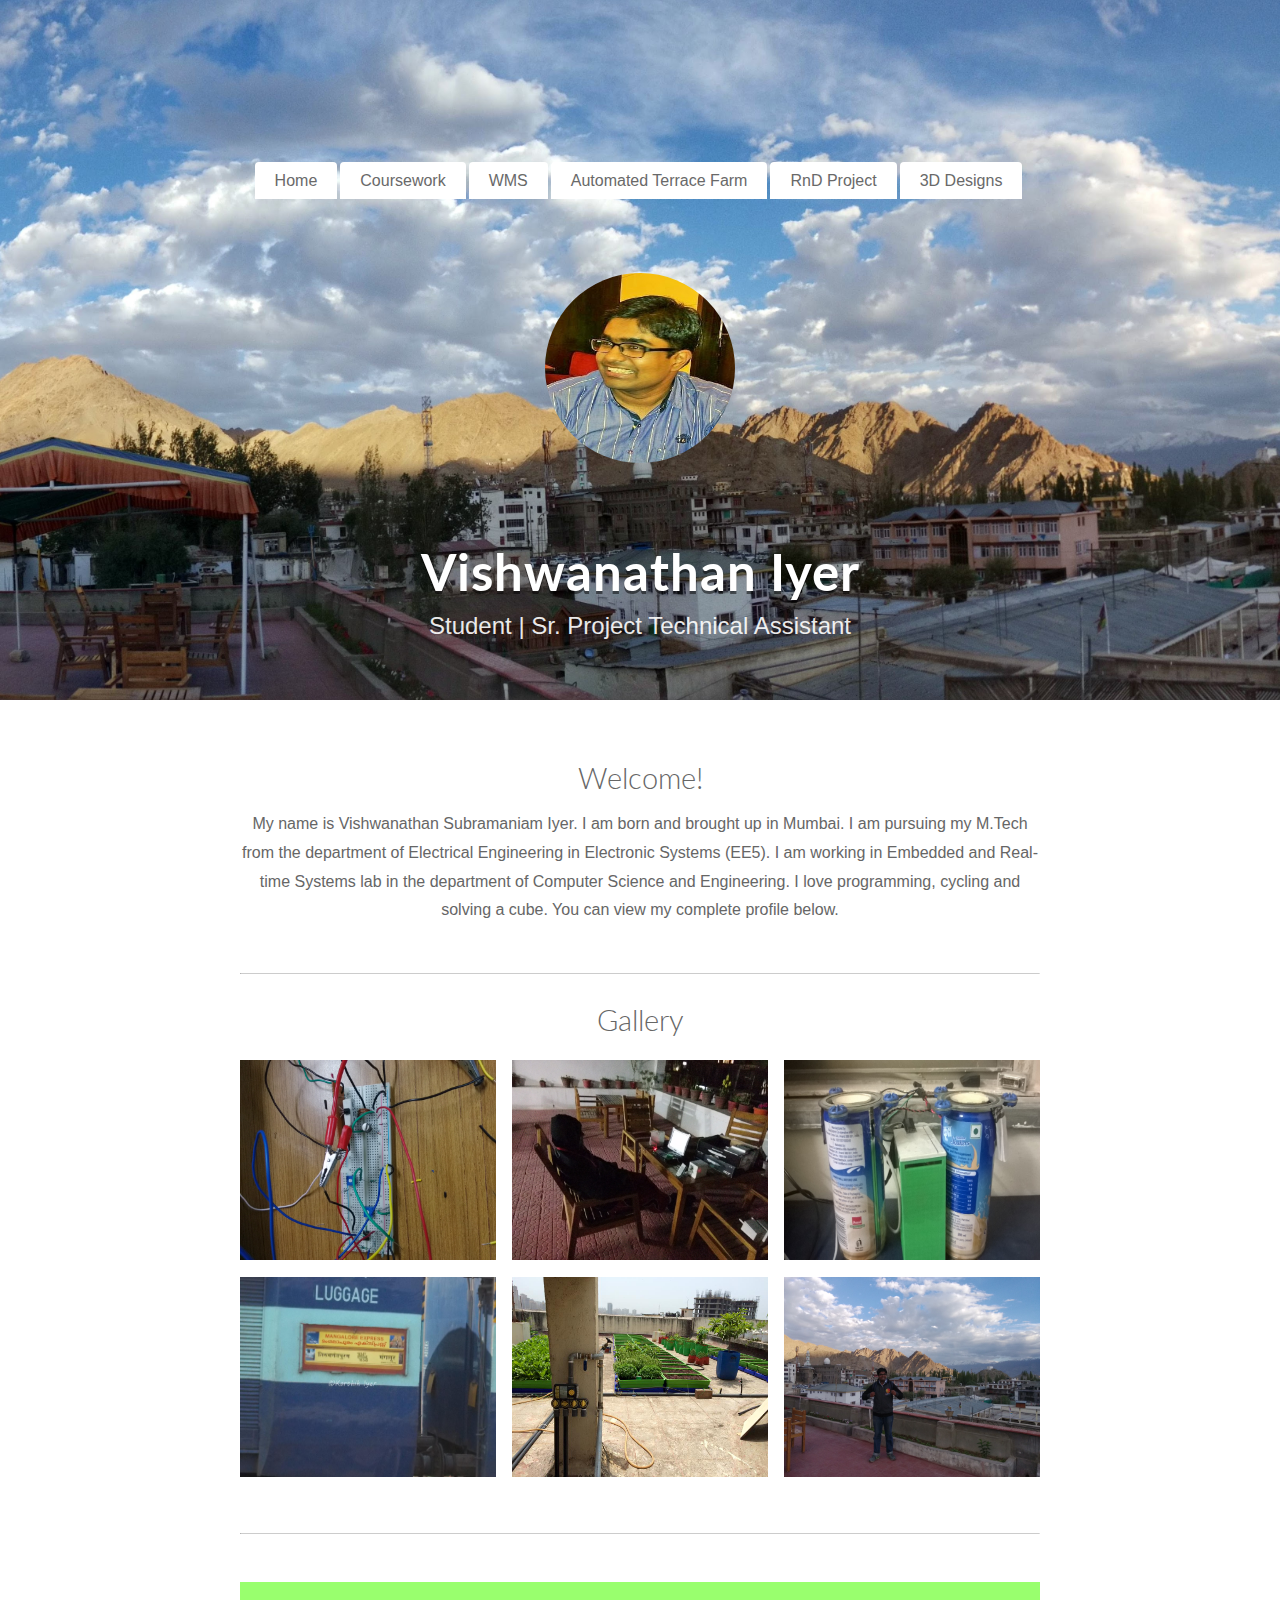
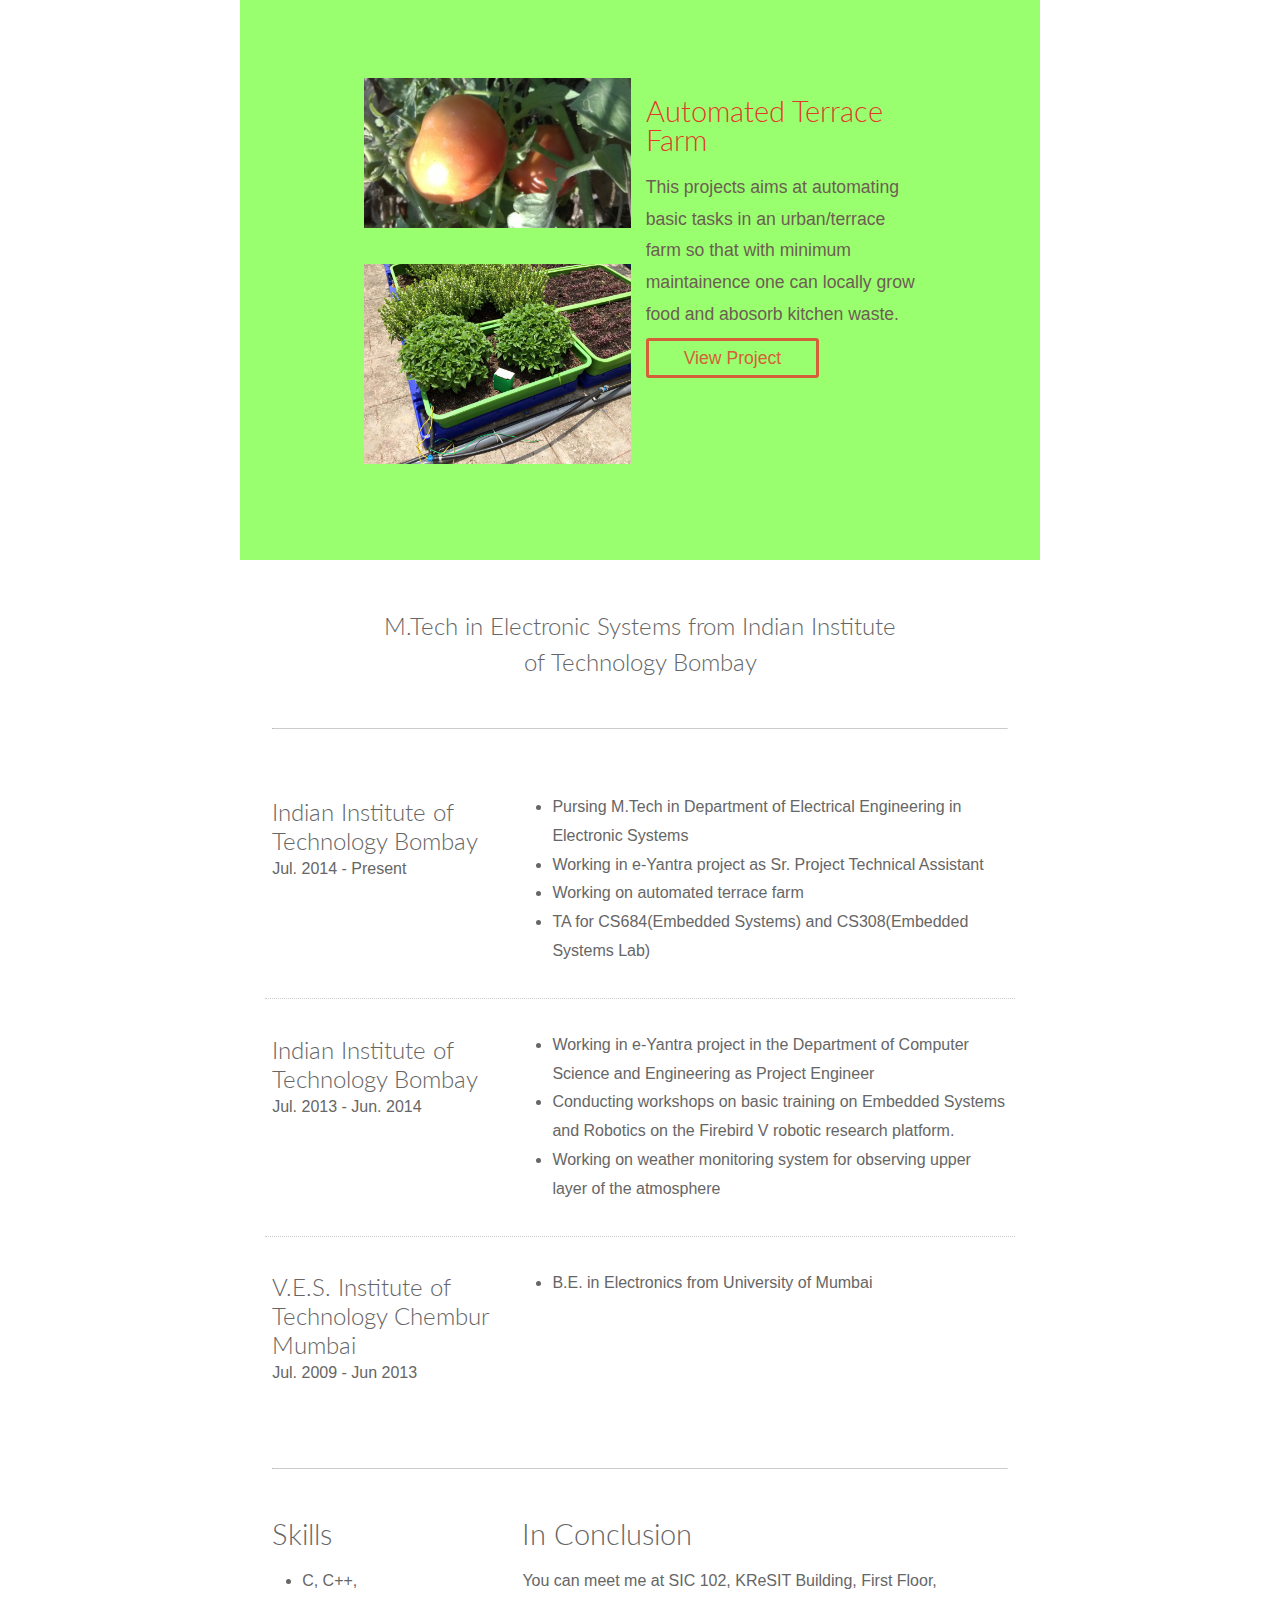
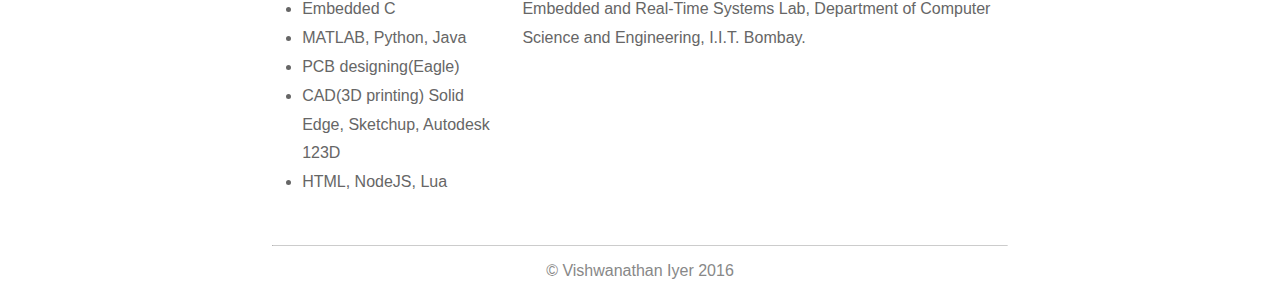
<file: index.html>
<!DOCTYPE html>
<html lang="en">
<head>
	<meta charset="utf-8" />
	<title>Vishwanathan Iyer</title>
	<meta name="viewport" content="width=device-width, initial-scale=1.0"/>
	<!--Custom fonts. To improve load times, remove this and update the h1 styling in style.css--> 
	<link href='http://fonts.googleapis.com/css?family=Lato:300,700' rel='stylesheet' type='text/css'>
	<!-- stylesheets -->
	<link rel="stylesheet" href="style.css" type="text/css" />
	<!-- favicon -->
	<link rel="shortcut icon" href="img/favicon.ico">
	
	<!-- just in case viewer is using Internet Explorer -->
	<!--[if IE]><script src="http://html5shiv.googlecode.com/svn/trunk/html5.js"></script><![endif]-->

</head>

<body>
	
	<!-- Header-->
	<header>
		
		<h1>Vishwanathan Iyer</h1>
		<p> Student | Sr. Project Technical Assistant</p>
		<nav id="navigator"></nav>
		<br><br><br><br>
		<img src="img/portrait.jpg" class="img-circle" HEIGHT="190" WIDTH="190"  >	
</header>

	<div class="container">
		
		<!-- Introduction-->
		<section class="center">
			<h1>Welcome!</h1>
			<p>
				My name is Vishwanathan Subramaniam Iyer. I am born and brought up in Mumbai. I am pursuing my M.Tech from the department of Electrical Engineering in Electronic Systems (EE5). 
				I am working in Embedded and Real-time Systems lab in the department of Computer Science and Engineering. I love programming, cycling and solving a cube. You can view my complete profile below.
				<br>
				<center>
               <script src="//platform.linkedin.com/in.js" type="text/javascript"></script>
               <script type="IN/MemberProfile" data-id="https://www.linkedin.com/in/vishwanathan-iyer-173b9876" data-format="click" data-text="Vishwanathan Iyer"></script>
				</center>
			</p>
		</section>
		
		<hr>
    	<!-- Gallery Block-->
		<section class="gallery">
			<h1 class="center">Gallery</h1>
			<div class="row">
				<a href="coursework.html"><img src="img/re1.jpg" class="grid-2" HEIGHT="200" WIDTH="300" ></a>
				<a href="project1.html"><img src="img/re2.jpg" class="grid-2" HEIGHT="200" WIDTH="300"></a>
				<a href="hacks.html"><img src="img/re3.jpg" class="grid-2" HEIGHT="200" WIDTH="300"></a>
				<a href="project2.html"><img src="img/re4.jpg" class="grid-2" HEIGHT="200" WIDTH="300"></a>
				<a href="3dworld.html"><img src="img/re5.jpg" class="grid-2" HEIGHT="200" WIDTH="300"></a>
				<a href="places.html"><img src="img/re6.jpg" class="grid-2" HEIGHT="200" WIDTH="300"></a>
			</div>
		</section>
		
		<hr>
		
		<!-- Testimonials  	
		<section class="testimonial">
			<div class="row">
				<div class="grid-2">
					<img src="img/re.png">
					<h2>Their Name</h2>
					<p>You can use this as a place to put recommendations, accolades and testimonials</p>
				</div>
				
				<div class="grid-2">
					<img src="img/re.png">
					<h2>Their Name</h2>
					<p>You can use this as a place to put recommendations, accolades and testimonials</p>
				</div>
		
				<div class="grid-2">
					<img src="img/re.png">
					<h2>Their Name</h2>
					<p>You can use this as a place to put recommendations, accolades and testimonials</p>
				</div>
			</div>
		</section>
	</div> <!-- End container--> 
	
	<!-- Spotlight -->
	<section class="spotlight">
		<div class="container">
			<div class="row">
				<div class="grid-3">
					<img src="img/spotlight1.jpg" HEIGHT="150" WIDTH="200" >
					<br><br>
					<img src="img/spotlight2.jpg" HEIGHT="200" WIDTH="220" >
				</div>
				<div class="grid-3">
					<h1>Automated Terrace Farm</h1>
					<p>This projects aims at automating basic tasks in an urban/terrace farm so that with minimum maintainence one can locally grow food and abosorb kitchen waste.</p>
					<a href="greenhouse.html">View Project</a>
				</div>
			</div>
		</div>
	</section>
	
	
	<!-- New container-->
	<div class="container">
	
		<section class="education">	
			<h2>M.Tech in Electronic Systems from Indian Institute of Technology Bombay</h2>
		</section>
		
		<hr>
			
		<!--Experience Tables-->
		<section class="experience">
			<div class="row">
				<div class="grid-2">
					<h2>Indian Institute of Technology Bombay</h2>
					<p>Jul. 2014 - Present</p>
				</div>
				<div class="grid-4">
					<ul>
						<li>Pursing M.Tech in Department of Electrical Engineering in Electronic Systems </li>						
						<li>Working in e-Yantra project as Sr. Project Technical Assistant</li>
												
						<li>Working on automated terrace farm</li>
						<li>TA for CS684(Embedded Systems) and CS308(Embedded Systems Lab)</li>
						
											
					</ul>
				</div>
			</div>
			<div class="row">
				<div class="grid-2">
					<h2>Indian Institute of Technology Bombay</h2>
					<p>Jul. 2013 - Jun. 2014</p>
				</div>
				<div class="grid-4">
					<ul>
						<li>Working in e-Yantra project in the Department of Computer Science and Engineering as Project Engineer</li>
						<li>Conducting workshops on basic training on Embedded Systems and Robotics on the Firebird V robotic research platform. </li>
						<li>Working on weather monitoring system for observing upper layer of the atmosphere</li>
					</ul>
				</div>
			</div>
			<div class="row">
				<div class="grid-2">
					<h2>V.E.S. Institute of Technology Chembur Mumbai</h2>
					<p>Jul. 2009 - Jun 2013</p>
				</div>
				<div class="grid-4">
					<ul>
						<li>B.E. in Electronics from University of Mumbai</li>
		
					</ul>
				</div>
			</div>
		</section>
		
		<hr>
		
		<section>
			<!--List of skills-->
			<div class="row">
				<div class="grid-2">
					<h1>Skills</h1>
					<ul>
						<li>C, C++,  </li>
						<li>Embedded C</li>
						<li>MATLAB, Python, Java</li>
						<li>PCB designing(Eagle)</li>						
						<li>CAD(3D printing) Solid Edge, Sketchup, Autodesk 123D</li>
						<li>HTML, NodeJS, Lua</li>
					</ul>
				</div>
				
				<div class="grid-4">
					<h1>In Conclusion</h1>
					<p>
						You can meet me at SIC 102, KReSIT Building, First Floor, Embedded and Real-Time Systems Lab, Department of Computer Science and Engineering, I.I.T. Bombay. 
					</p>
				</div>
			</div>
		</section>
		
		
		
		<!--Footer-->
		<footer class="center">
			<hr>
			<span>&copy; Vishwanathan Iyer 2016</span>
		</footer>
			<script src="script.js"></script>
	</div><!-- End Container -->
	
</body>
</html>
</file>
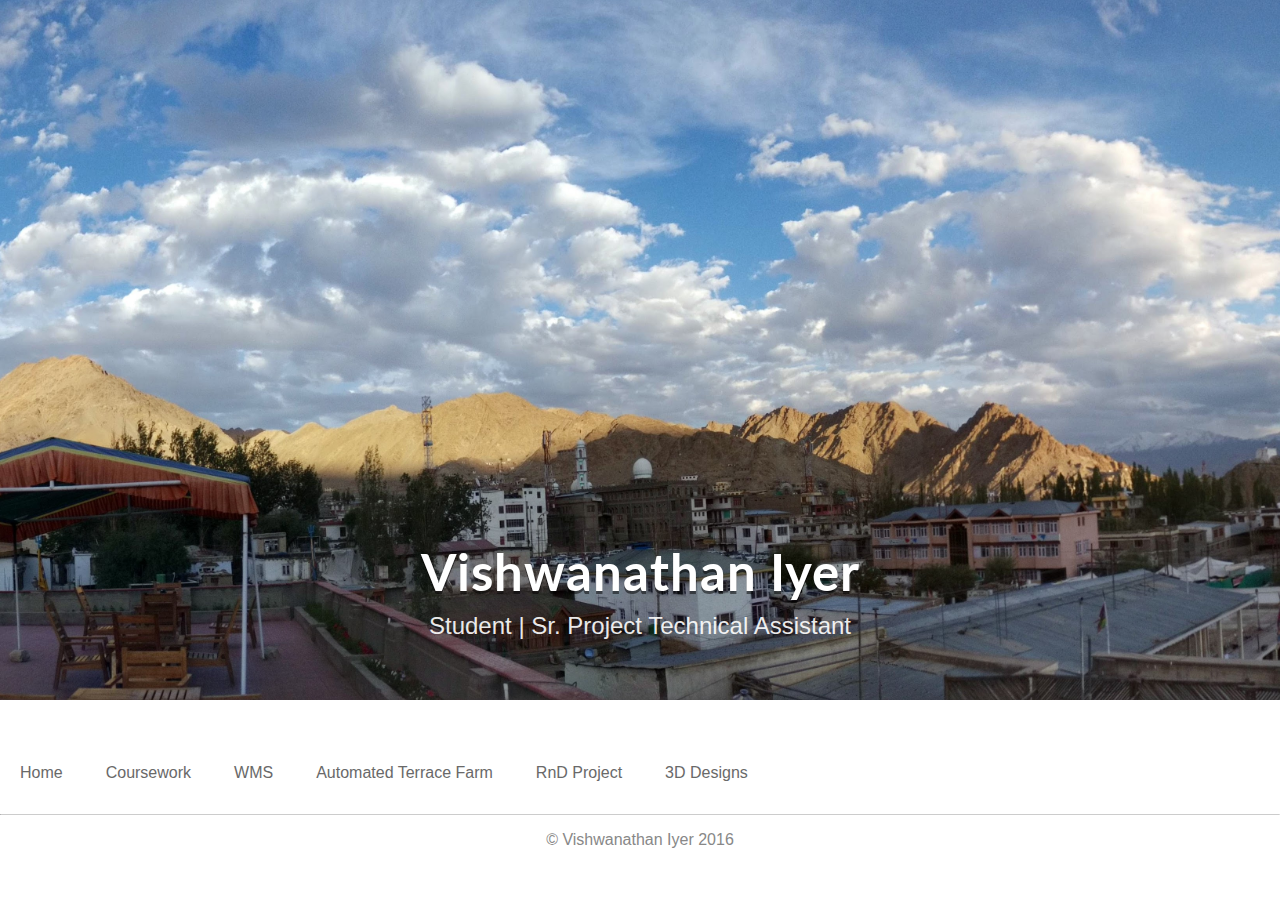
<file: 3dworld.html>
<!DOCTYPE html>
<html lang="en">
<head>
	<meta charset="utf-8" />
	<title>Vishwanathan Iyer</title>
	<meta name="viewport" content="width=device-width, initial-scale=1.0"/>
	<!--Custom fonts. To improve load times, remove this and update the h1 styling in style.css--> 
	<link href='http://fonts.googleapis.com/css?family=Lato:300,700' rel='stylesheet' type='text/css'>
	<!-- stylesheets -->
	<link rel="stylesheet" href="style.css" type="text/css" />
	<!-- favicon -->
	<link rel="shortcut icon" href="img/favicon.ico">
	
	<!-- just in case viewer is using Internet Explorer -->
	<!--[if IE]><script src="http://html5shiv.googlecode.com/svn/trunk/html5.js"></script><![endif]-->

</head>

<body>
	
	<!-- Header-->
	<header>
		<h1>Vishwanathan Iyer</h1>
		<p> Student | Sr. Project Technical Assistant</p>
	</header>
	
		
			<nav id="navigator"></nav>
		<!--Footer-->
		<footer class="center">
			<hr>
			<span>&copy; Vishwanathan Iyer 2016</span>
		</footer>
			<script src="script.js"></script>
	</div><!-- End Container -->
	
</body>
</html>
</file>
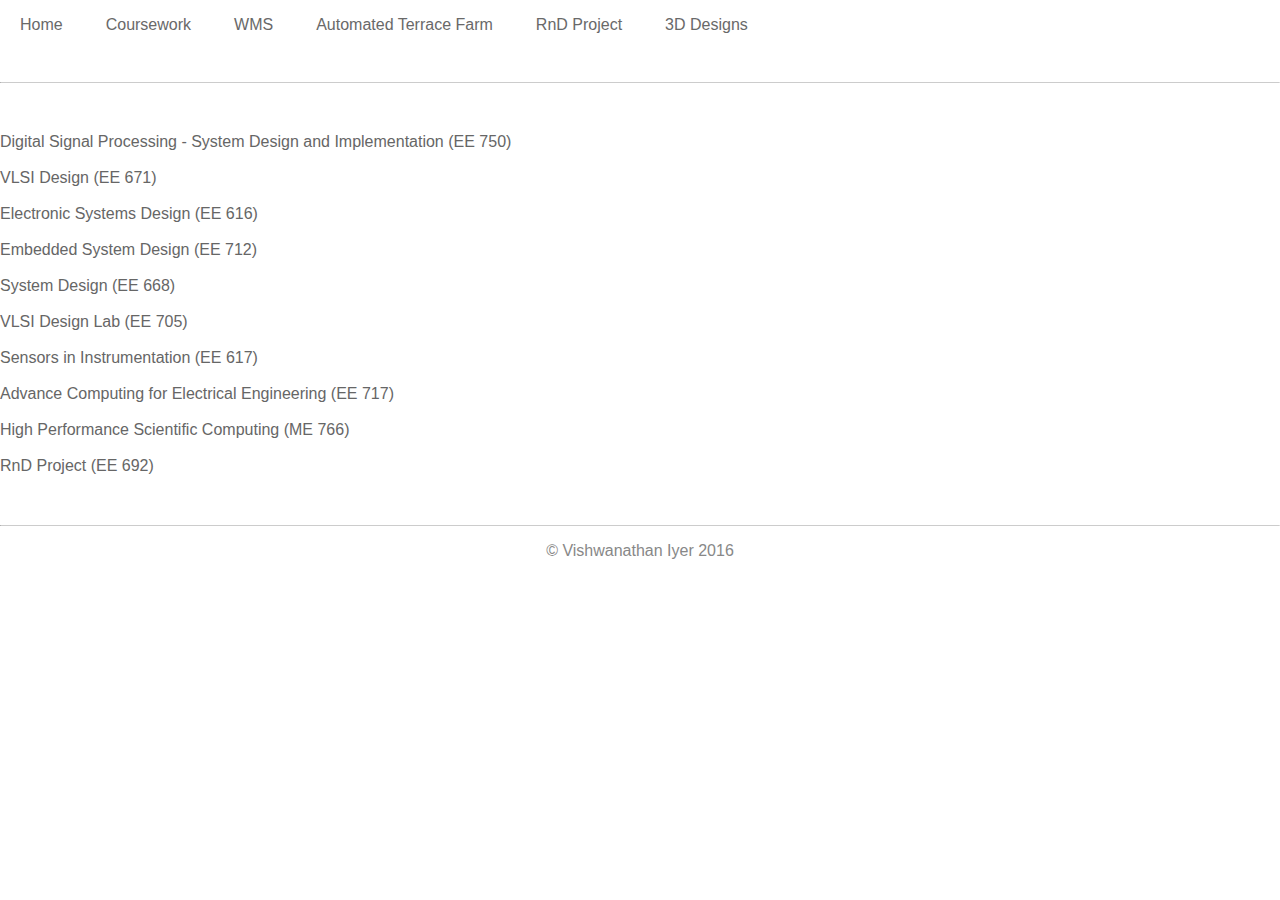
<file: coursework.html>
<!DOCTYPE html>
<html lang="en">
<head>
	<meta charset="utf-8" />
	<title>Vishwanathan Iyer</title>
	<meta name="viewport" content="width=device-width, initial-scale=1.0"/>
	<!--Custom fonts. To improve load times, remove this and update the h1 styling in style.css--> 
	<link href='http://fonts.googleapis.com/css?family=Lato:300,700' rel='stylesheet' type='text/css'>
	<!-- stylesheets -->
	<link rel="stylesheet" href="style.css" type="text/css" />
	<!-- favicon -->
	<link rel="shortcut icon" href="img/favicon.ico">
	
	<!-- just in case viewer is using Internet Explorer -->
	<!--[if IE]><script src="http://html5shiv.googlecode.com/svn/trunk/html5.js"></script><![endif]-->

</head>

<body>
	
	<nav id="navigator"></nav>
	<hr>
	<br />
	Digital Signal Processing - System Design and Implementation (EE 750)<br />
	<br />
	VLSI Design (EE 671)<br />
	<br />
	Electronic Systems Design (EE 616)<br />
	<br />
	Embedded System Design (EE 712)<br />
	<br />
	System Design (EE 668)<br />
	<br />
	VLSI Design Lab (EE 705)<br />
	<br />
	Sensors in Instrumentation (EE 617)<br />
	<br />
	Advance Computing for Electrical Engineering (EE 717)<br />
	<br />
	High Performance Scientific Computing (ME 766)<br />
	<br />
	RnD Project (EE 692)<br />
	<br />
		
	<!--Footer-->
	<footer class="center">
		<hr>
		<span>&copy; Vishwanathan Iyer 2016</span>
	</footer>
	<script src="script.js"></script>
	
	</div><!-- End Container -->
	
</body>
</html>
</file>
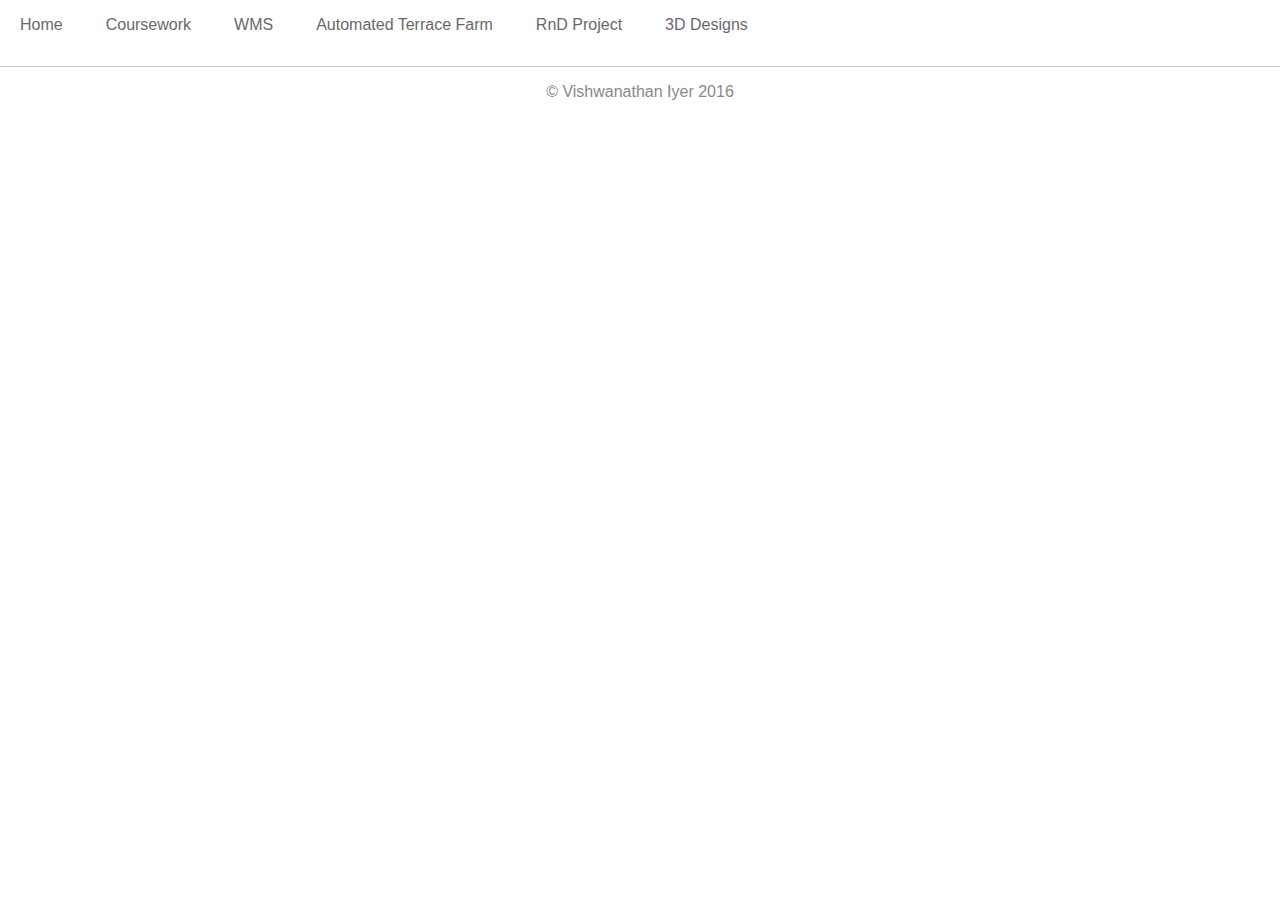
<file: greenhouse.html>
<!DOCTYPE html>
<html lang="en">
<head>
	<meta charset="utf-8" />
	<title>Vishwanathan Iyer</title>
	<meta name="viewport" content="width=device-width, initial-scale=1.0"/>
	<!--Custom fonts. To improve load times, remove this and update the h1 styling in style.css--> 
	<link href='http://fonts.googleapis.com/css?family=Lato:300,700' rel='stylesheet' type='text/css'>
	<!-- stylesheets -->
	<link rel="stylesheet" href="style.css" type="text/css" />
	<!-- favicon -->
	<link rel="shortcut icon" href="img/favicon.ico">
	
	<!-- just in case viewer is using Internet Explorer -->
	<!--[if IE]><script src="http://html5shiv.googlecode.com/svn/trunk/html5.js"></script><![endif]-->

</head>

<body>
	
	<nav id="navigator"></nav>
	
		
		
	<!--Footer-->
	<footer class="center">
		<hr>
		<span>&copy; Vishwanathan Iyer 2016</span>
	</footer>
	<script src="script.js"></script>
	
	</div><!-- End Container -->
	
</body>
</html>
</file>
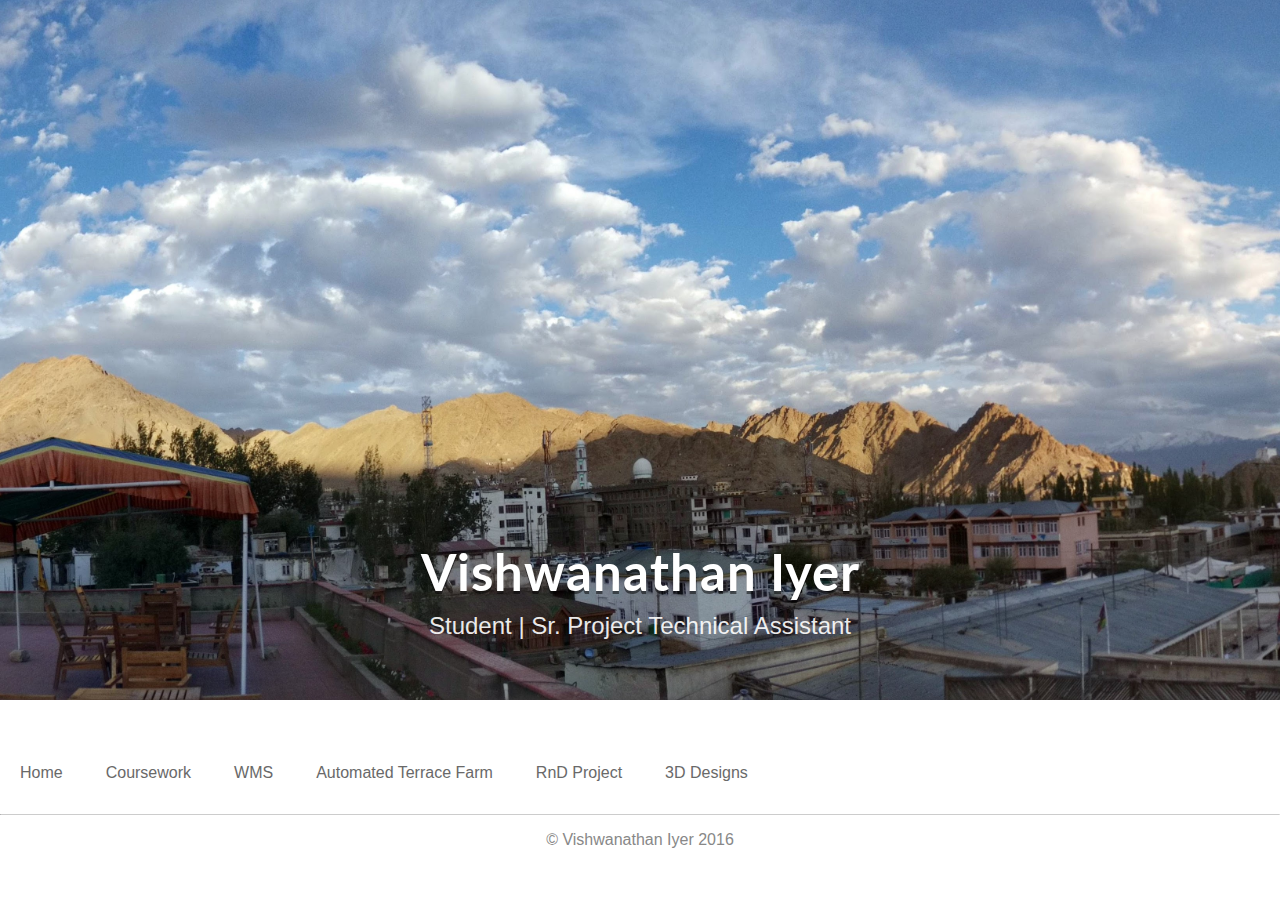
<file: hacks.html>
<!DOCTYPE html>
<html lang="en">
<head>
	<meta charset="utf-8" />
	<title>Vishwanathan Iyer</title>
	<meta name="viewport" content="width=device-width, initial-scale=1.0"/>
	<!--Custom fonts. To improve load times, remove this and update the h1 styling in style.css--> 
	<link href='http://fonts.googleapis.com/css?family=Lato:300,700' rel='stylesheet' type='text/css'>
	<!-- stylesheets -->
	<link rel="stylesheet" href="style.css" type="text/css" />
	<!-- favicon -->
	<link rel="shortcut icon" href="img/favicon.ico">
	
	<!-- just in case viewer is using Internet Explorer -->
	<!--[if IE]><script src="http://html5shiv.googlecode.com/svn/trunk/html5.js"></script><![endif]-->

</head>

<body>
	
	<!-- Header-->
	<header>
		<h1>Vishwanathan Iyer</h1>
		<p> Student | Sr. Project Technical Assistant</p>
	</header>
	<nav id="navigator"></nav>
		
		<!--Footer-->
		<footer class="center">
			<hr>
			<span>&copy; Vishwanathan Iyer 2016</span>
		</footer>
			<script src="script.js"></script>
	</div><!-- End Container -->
	
</body>
</html>
</file>
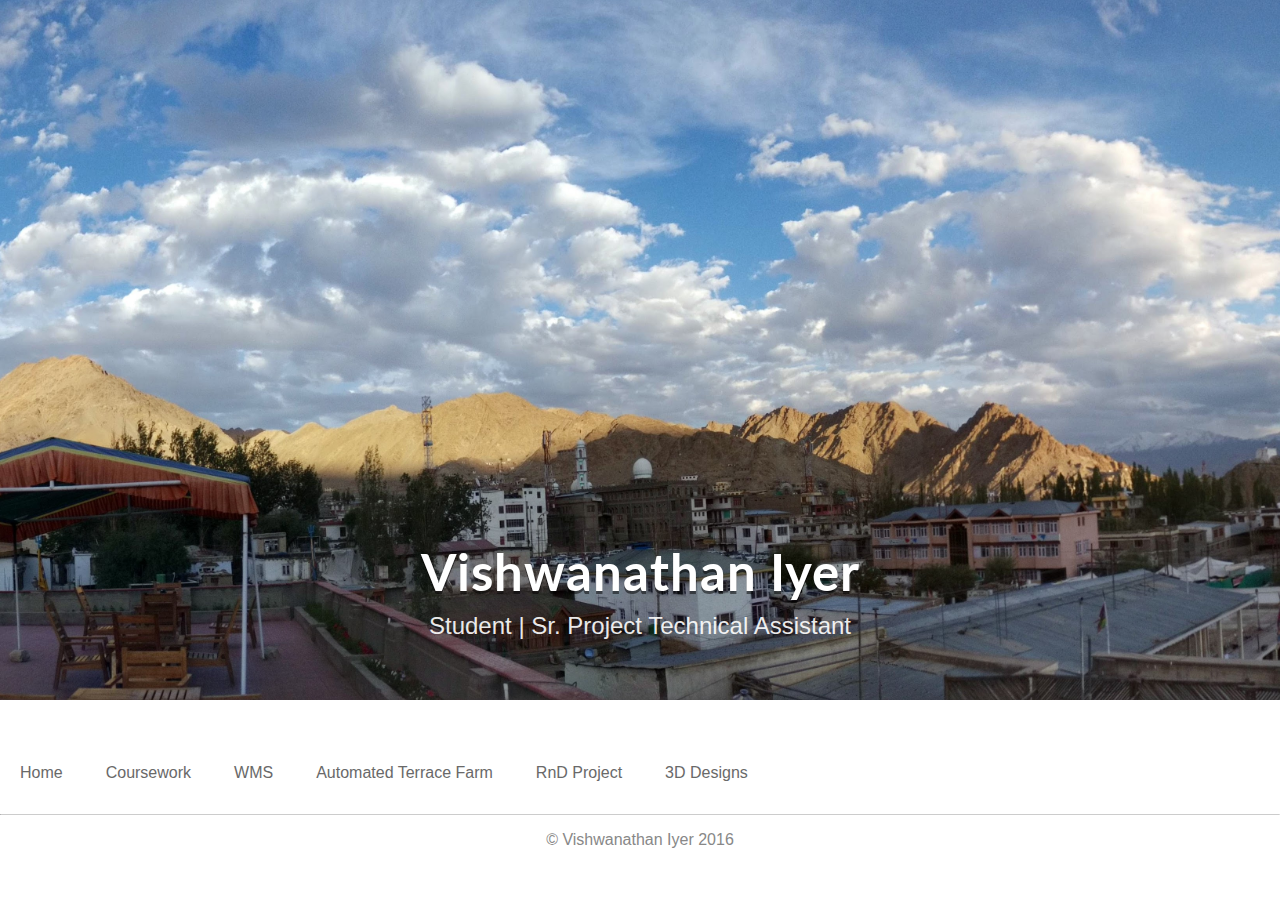
<file: places.html>
<!DOCTYPE html>
<html lang="en">
<head>
	<meta charset="utf-8" />
	<title>Vishwanathan Iyer</title>
	<meta name="viewport" content="width=device-width, initial-scale=1.0"/>
	<!--Custom fonts. To improve load times, remove this and update the h1 styling in style.css--> 
	<link href='http://fonts.googleapis.com/css?family=Lato:300,700' rel='stylesheet' type='text/css'>
	<!-- stylesheets -->
	<link rel="stylesheet" href="style.css" type="text/css" />
	<!-- favicon -->
	<link rel="shortcut icon" href="img/favicon.ico">
	
	<!-- just in case viewer is using Internet Explorer -->
	<!--[if IE]><script src="http://html5shiv.googlecode.com/svn/trunk/html5.js"></script><![endif]-->

</head>

<body>
	
	<!-- Header-->
	<header>
		<h1>Vishwanathan Iyer</h1>
		<p> Student | Sr. Project Technical Assistant</p>
	</header>
	
		<nav id="navigator"></nav>
		<!--Footer-->
		<footer class="center">
			<hr>
			<span>&copy; Vishwanathan Iyer 2016</span>
		</footer>
			<script src="script.js"></script>
	</div><!-- End Container -->
	
</body>
</html>
</file>
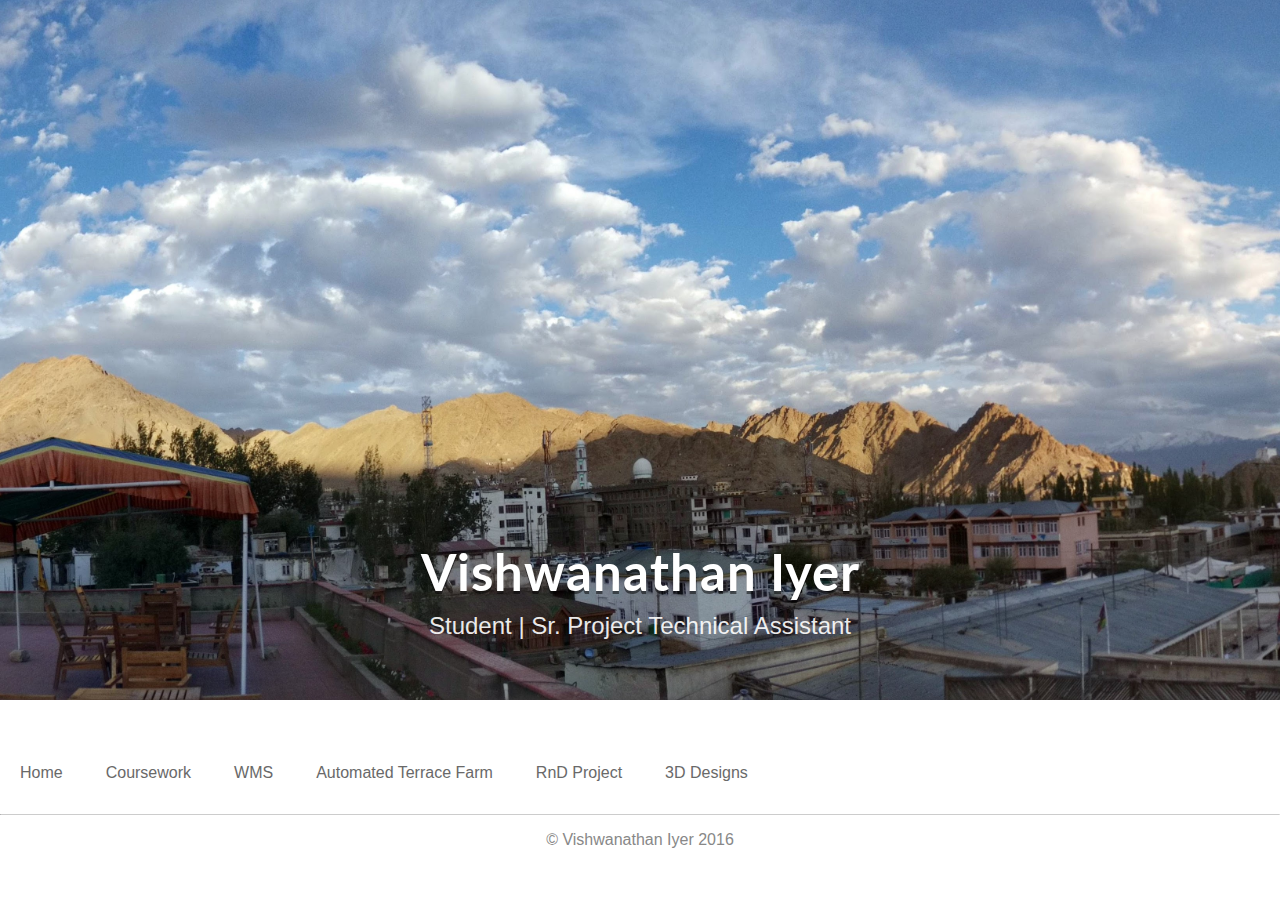
<file: project1.html>
<!DOCTYPE html>
<html lang="en">
<head>
	<meta charset="utf-8" />
	<title>Vishwanathan Iyer</title>
	<meta name="viewport" content="width=device-width, initial-scale=1.0"/>
	<!--Custom fonts. To improve load times, remove this and update the h1 styling in style.css--> 
	<link href='http://fonts.googleapis.com/css?family=Lato:300,700' rel='stylesheet' type='text/css'>
	<!-- stylesheets -->
	<link rel="stylesheet" href="style.css" type="text/css" />
	<!-- favicon -->
	<link rel="shortcut icon" href="img/favicon.ico">
	
	<!-- just in case viewer is using Internet Explorer -->
	<!--[if IE]><script src="http://html5shiv.googlecode.com/svn/trunk/html5.js"></script><![endif]-->

</head>

<body>
	
	<!-- Header-->
	<header>
		<h1>Vishwanathan Iyer</h1>
		<p> Student | Sr. Project Technical Assistant</p>
	</header>
		<nav id="navigator"></nav>

		
		
		<!--Footer-->
		<footer class="center">
			<hr>
			<span>&copy; Vishwanathan Iyer 2016</span>
		</footer>
			<script src="script.js"></script>
	</div><!-- End Container -->
	
</body>
</html>
</file>
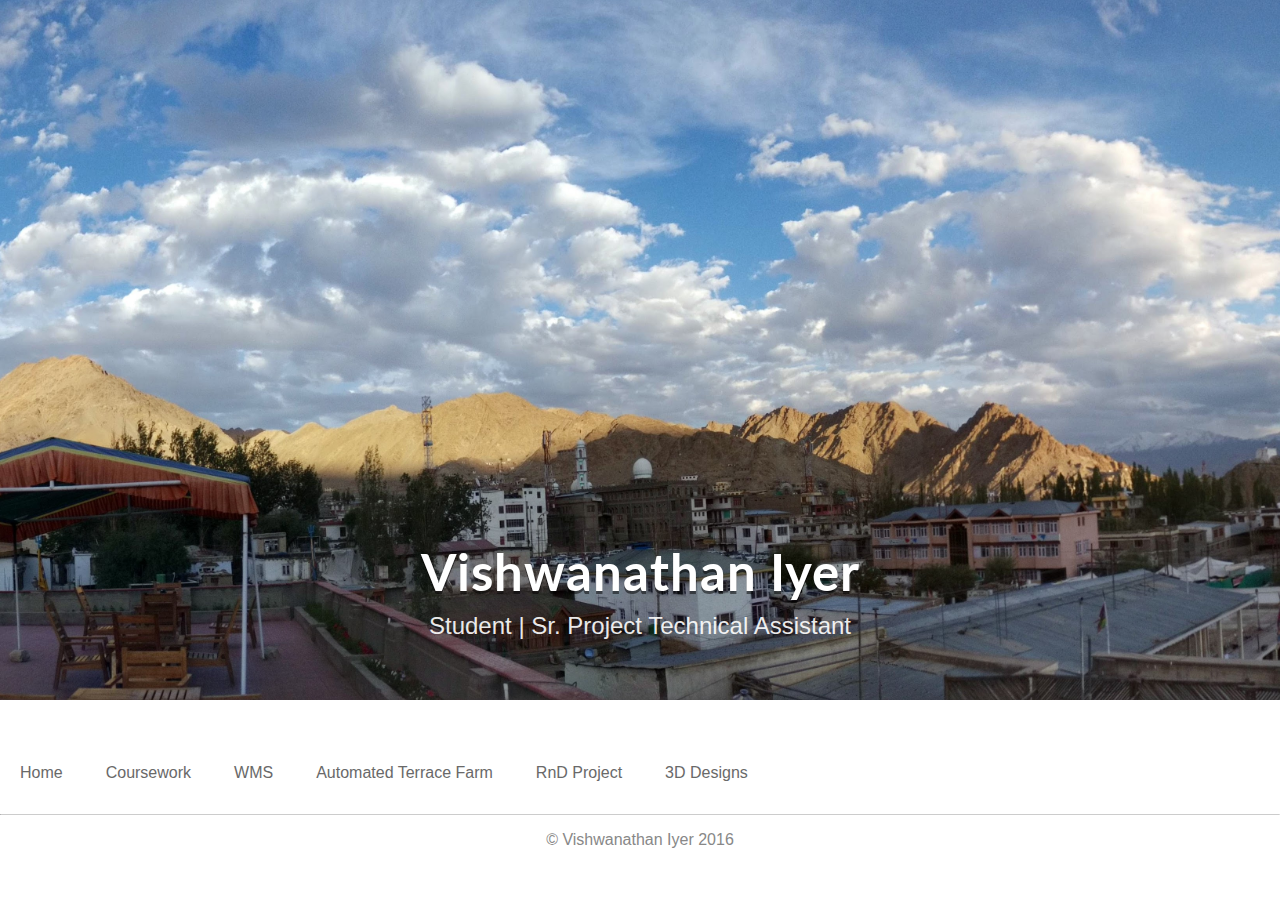
<file: project2.html>
<!DOCTYPE html>
<html lang="en">
<head>
	<meta charset="utf-8" />
	<title>Vishwanathan Iyer</title>
	<meta name="viewport" content="width=device-width, initial-scale=1.0"/>
	<!--Custom fonts. To improve load times, remove this and update the h1 styling in style.css--> 
	<link href='http://fonts.googleapis.com/css?family=Lato:300,700' rel='stylesheet' type='text/css'>
	<!-- stylesheets -->
	<link rel="stylesheet" href="style.css" type="text/css" />
	<!-- favicon -->
	<link rel="shortcut icon" href="img/favicon.ico">
	
	<!-- just in case viewer is using Internet Explorer -->
	<!--[if IE]><script src="http://html5shiv.googlecode.com/svn/trunk/html5.js"></script><![endif]-->

</head>

<body>
	
	<!-- Header-->
	<header>
		<h1>Vishwanathan Iyer</h1>
		<p> Student | Sr. Project Technical Assistant</p>
	</header>
	
		<nav id="navigator"></nav>
		
		<!--Footer-->
		<footer class="center">
			<hr>
			<span>&copy; Vishwanathan Iyer 2016</span>
		</footer>
			<script src="script.js"></script>
	</div><!-- End Container -->
	
</body>
</html>
</file>
<file: style.css>
*, *:before, *:after {
  -moz-box-sizing: border-box; -webkit-box-sizing: border-box; box-sizing: border-box;
}
 
body {
  font: 100% sans-serif;
  margin: 0em;
  background-color: #fff;
  color: #666;
}

h1, h2, h3 {
  font-family: 'Lato', sans-serif;
  font-weight: 300;
}

a {
  color: #3d6dbe;
  text-decoration: none;
}

a:focus,
a:hover {
  color: #6594e0;
}

p {
  font-size: 1em;
  line-height: 1.8;
  margin-top: 0em;
}

img {
  max-width: 100%;
}

hr {
  border-top: 1px solid #ccc;
  border-bottom: none;
  margin-top: 3em;
  margin-bottom: 2em;
}

header {
  background-color: #999;
  background-image: url(img/background.jpg);
  background-repeat: no-repeat;
  background-position: center center;
  -webkit-background-size: cover;
  -moz-background-size: cover;
  -o-background-size: cover;
  background-size: cover;
  margin-bottom: 4em;
  text-align: center;
  height: 500px;
 
}

header h1 {
  color: white;
  font-size: 2em;
  margin: 0;
  letter-spacing: 1px;
  opacity: 1;
  text-shadow: 0 3px 0 rgba(0,0,0, 0.5);
  position: relative;
  top: 370px;
  font-weight: 700;
}

header p {
  color: #fff;
  font-size: 1.1em;
  padding-bottom: 1.3em;
  padding-top: .5em;
  opacity: .9;
  position: relative;
  top: 360px;
}

section h1 {
  font-size: 1.8em;
  line-height: 1em;
  margin-bottom: .6em;
}

/* Same font-size and line-height as p element */
section ul li, section ol li {
  font-size: 1em;
  margin-left: -10px;
  line-height: 1.8;
}

footer {
  margin-bottom: 1em;
  color: #888;
}

footer hr {
  margin-top: 2em;
  margin-bottom: 1em;
}

.center {
  text-align: center;
}

@media screen and (min-width: 50em) {
  header {
    height: 700px;
  }
  
  header h1 {
    font-size: 3.2em;
    top: 540px;
  }
  
  header p {
    top: 530px;
    font-size: 1.5em;
  }
}


/* ------------------- Grid -------------------*/

.container {
  max-width: 50em;
  width:92%;
  margin-right: auto;
  margin-left: auto;
}

.row {
  clear: both;
  margin-right: -1%;
  margin-left:  -1%;
  
}

.row:before,
.row:after {
    content: " "; /* 1 */
    display: table; /* 2 */
}

.row:after {
    clear: both;
}

/**
 * For IE 6/7 only
 */
.row {
  *zoom: 1;
}

.grid-1,
.grid-2,
.grid-3,
.grid-4,
.grid-5,
.grid-6 {
  float: left;
  width:100%;
  padding: 0 1%;
  margin-left: auto;
  margin-right: auto;
}

@media screen and (min-width: 40em) {
  .grid-1 { width: 16.6666666%; }
  .grid-2 { width: 33.3333333%; }
  .grid-3 { width: 50%; }
  .grid-4 { width: 66.6666666%; }
  .grid-5 { width: 83.3333333%; }
  .grid-6 { width: 100%; }

}

/* -------------------Custom Blocks----------------- */

/* Gallery */

.gallery [class*="grid-2"], .gallery [class*="grid-3"]  {
  margin-bottom: 1%;
  margin-top: 1%;
  width: 50%;
}

.gallery a img {
  -webkit-transform: translateZ(0); /* Fix chrome pixel shift */
  transition: opacity .2s ease;
  opacity: 1;
}

.gallery a img:hover {
  opacity: .8;
}

@media screen and (min-width: 40em) {
  .gallery .grid-2 {
    width: 33.3333333%;
  }
}


/* Experience */
.experience [class*="row"] {
  border-bottom: dotted 1px #ccc;
  padding-top: 1em;
  padding-bottom: 1em;
}

.experience h2 {
  margin-bottom: 0;
}

.experience h2, .experience p {
  text-align: center;
}

.experience [class*="row"]:last-of-type {
  border: none;
}

@media screen and (min-width: 40em) {
  .experience h2, .experience p {
    text-align: left;
  }
}


/* Education Block */
.education {
  font-family: "Lato", sans-serif;
  line-height: 1.5;
  margin-bottom: 0;
  text-align: center;
  margin: 0 auto;
}

@media screen and (min-width: 40em) {
  .education {
    width: 70%;
  }
}


/* Testimonials */
.testimonial {
  text-align: center;
  margin-bottom: 30px;
}

.testimonial img {
  height: 4em;
  border-radius: 3px;
  margin-left: auto;
  margin-right: auto;
  display: block;
  margin-top: 40px;
}

.testimonial p {
  font-style: italic;
  color: #888;
  margin-top:  -15px;
}

/* Spotlight */
.spotlight {
  background-color:  #99FF6E;
  padding: 3em 1em;
  margin-top: 3em;
  margin-bottom: 3em;
  text-align: center;
}

.spotlight img {
  width: auto;
  max-width: auto;
  margin-left: auto;
  margin-right: auto;
  display: block;
}

.spotlight h1 {
  color: #e4382c;
}

.spotlight p {
  color: #6d5e53;
  font-size: 1.1em;
}

.spotlight a {
  background-color: transparent;
  border: 3px solid #e4382c;
  padding: 7px 35px;
  border-radius: 3px;
  color: #e4382c;
  font-size: 1.1em;
  opacity: .8;
  margin-bottom: 10px;
}

.spotlight a:hover {
  opacity: 1;
  cursor: pointer;
}

@media screen and (min-width: 40em) {
  .spotlight {
    padding: 6em;
    text-align: left;
  }
  
  .spotlight h1, .spotlight p {
    text-align: left;
  }
  
}

ul#menu {
    padding: 0;
    margin-bottom: 11px;
}

ul#menu li {
    display: inline;
    margin-right: 3px;
}

ul#menu li a {
    background-color: #ffffff;
    padding: 10px 20px;
    text-decoration: none;
    color: #696969;
    border-radius: 4px 4px 0 0;
}

ul#menu li a:hover {
    color: white;
    background-color: black;
}
.img-circle {
    border-radius: 50%;
}
</file>
